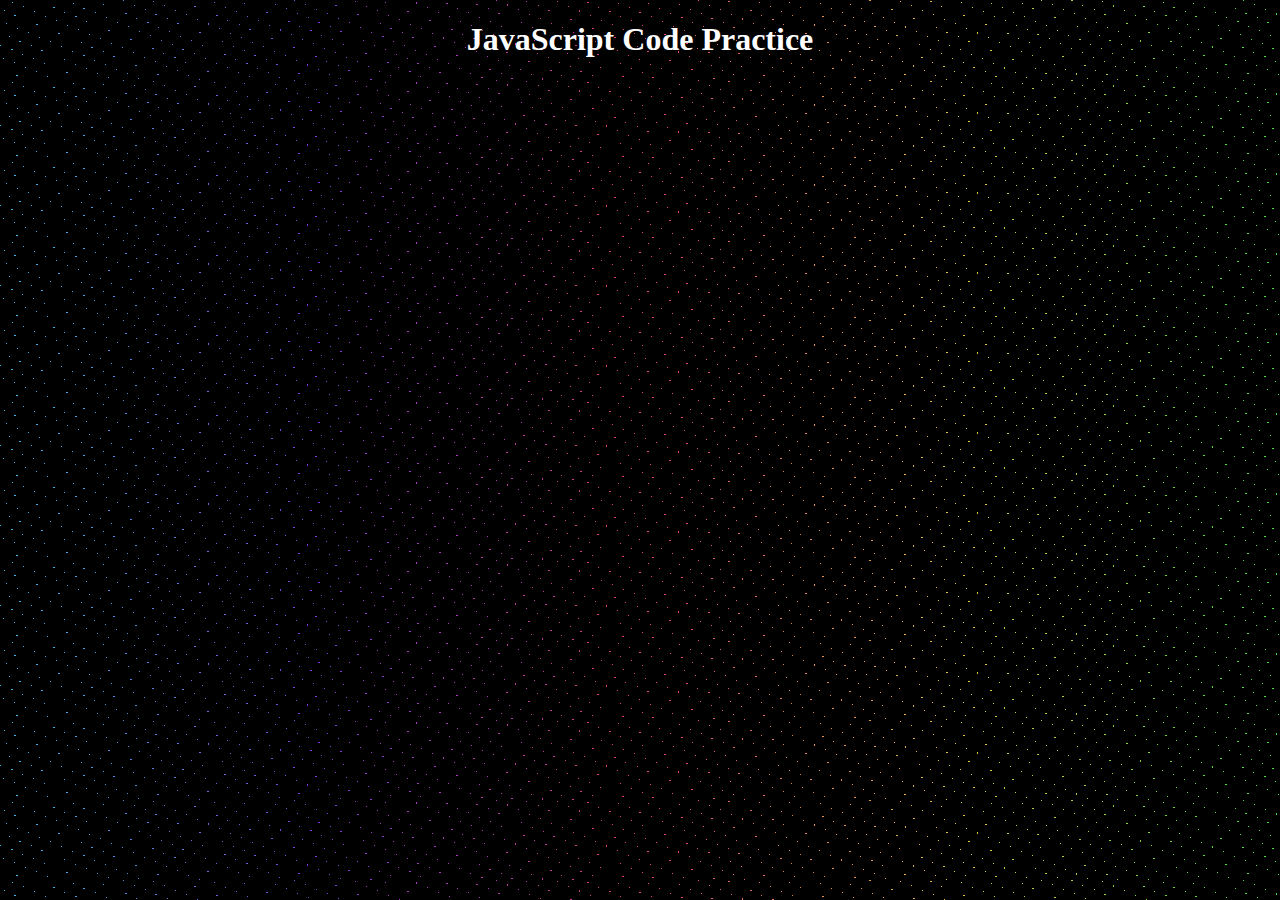
<file: index.html>
<!DOCTYPE html>
<html lang="en">

<head>
    <meta charset="UTF-8">
    <meta name="viewport" content="width=device-width, initial-scale=1.0">
    <title>Problem Solving - JavaScript</title>
    <link rel="shortcut icon" href="images/problem-solving.png" type="image/x-icon">
    <style>
        body {
            color: #fff;
            background-image: repeating-linear-gradient(135deg, rgb(0, 0, 0) 0px, rgb(0, 0, 0) 10px, transparent 10px, transparent 11px), repeating-linear-gradient(22.5deg, rgb(0, 0, 0) 0px, rgb(0, 0, 0) 10px, transparent 10px, transparent 11px), linear-gradient(90deg, hsl(194, 74%, 56%), hsl(266, 74%, 56%), hsl(338, 74%, 56%), hsl(50, 74%, 56%), hsl(122, 74%, 56%));
        }
    </style>
</head>

<body>
    <h1 style="text-align: center;">JavaScript Code Practice</h1>
    <script src="Problem-Solving-Patterns/sumZero.js"></script>
</body>

</html>
</file>
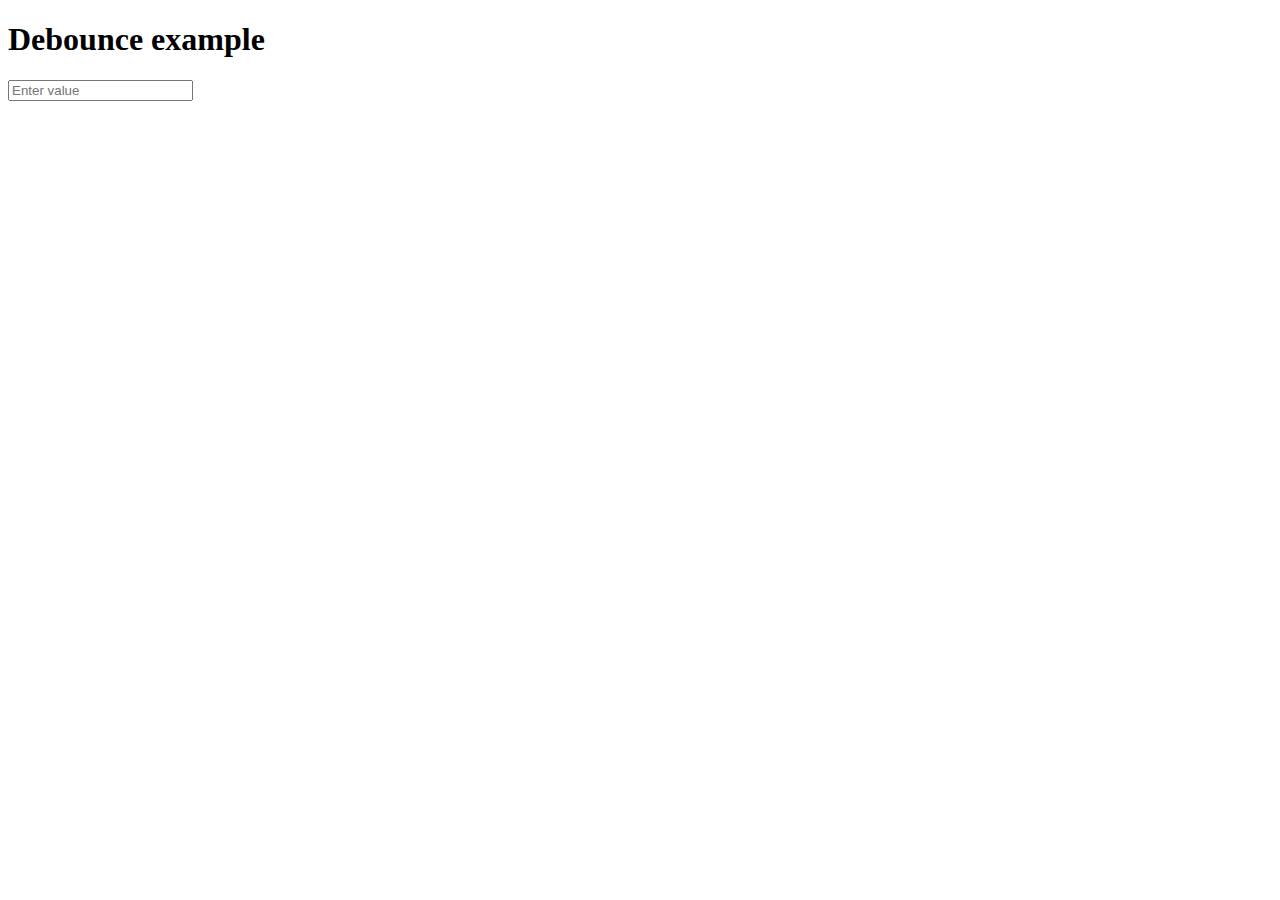
<file: Mini JS DOM Challenges/debounce/index.html>
<!DOCTYPE html>
<html lang="en">
<head>
    <meta charset="UTF-8">
    <meta name="viewport" content="width=device-width, initial-scale=1.0">
    <title>Document</title>
</head>
<body>
    <h1>Debounce example</h1>
    <input placeholder="Enter value" id="searchinput" />
    <p id="p-val"></p>

    <script src="debounce.js" defer></script>
</body>
</html>
</file>
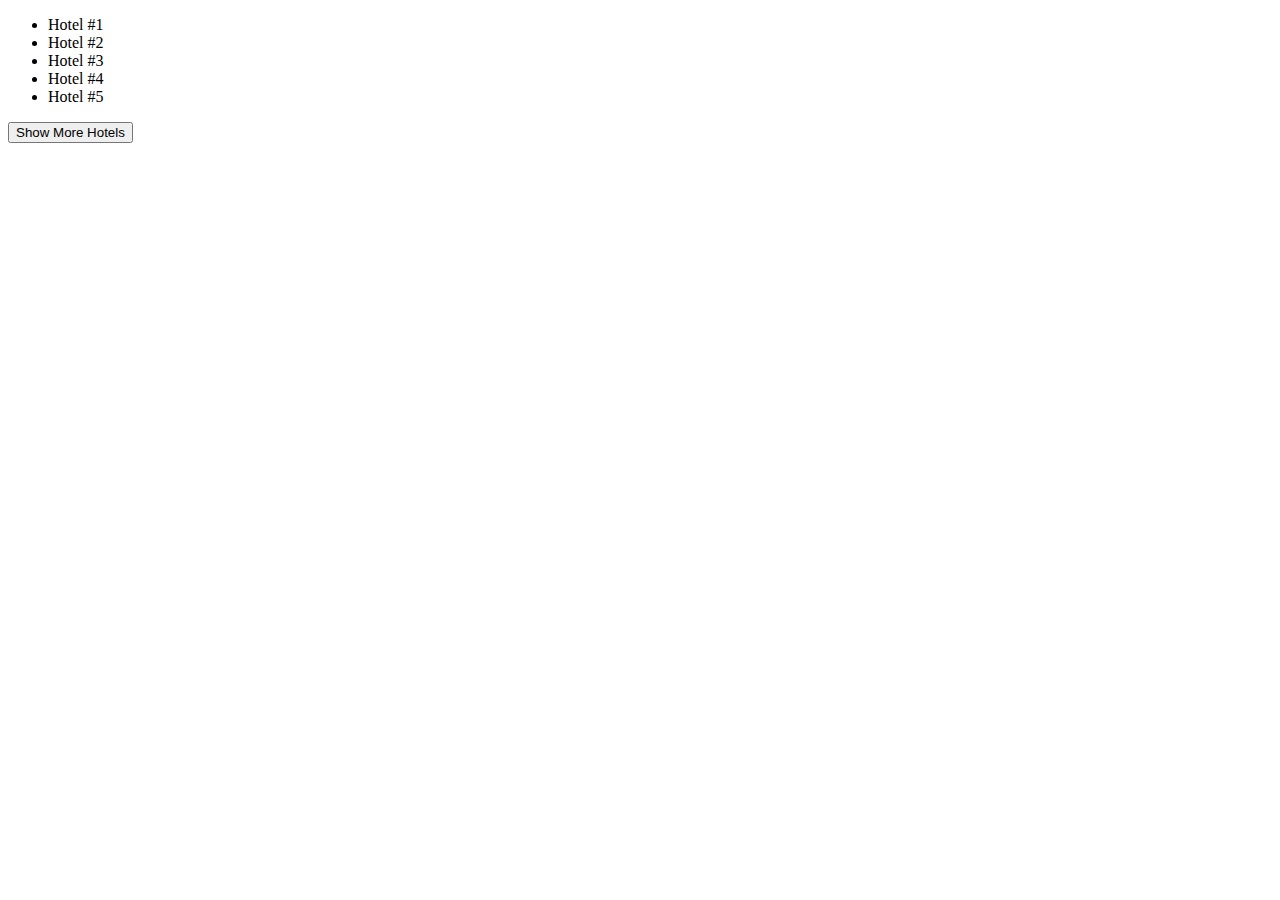
<file: Mini JS DOM Challenges/Pagination/index.html>
<!DOCTYPE html>
<html lang="en">
  <head>
    <meta charset="UTF-8" />
    <meta name="viewport" content="width=device-width, initial-scale=1.0" />
    <title>Document</title>
  </head>
  <body>
    <div id="hotels-container">
      <ul id="hotels-list"></ul>
      <button id="show-more">Show More Hotels</button>
    </div>
  </body>

  <script src="scripts.js"></script>
</html>
</file>
